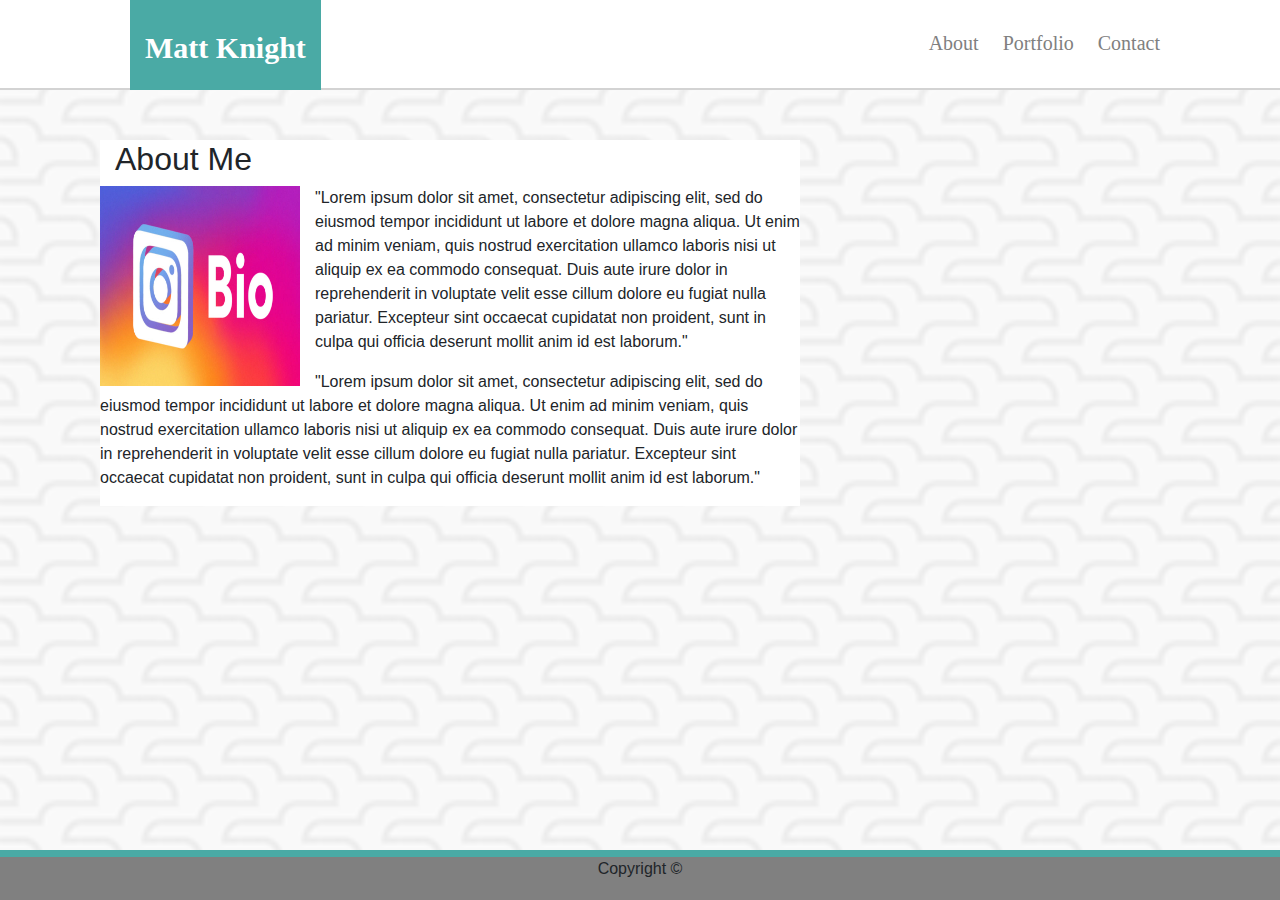
<file: index.html>
<!DOCTYPE html>
<html lang="en-us">

<head>

  <meta charset="UTF-8">
  <meta name="viewport" content="width=device-width, initial-scale=1.0">
  <meta http-equiv="X-UA-Compatible" content="ie=edge">

  <title>Bootstrap Basic Portfolio</title>

  
  <link rel="stylesheet" href="https://maxcdn.bootstrapcdn.com/bootstrap/4.0.0/css/bootstrap.min.css">

 
  <link rel="stylesheet" href="style.css" media="screen">

</head>

<body>

        <header id="header">
            
                <a href="index.html" id="my-name"><strong>Matt Knight</strong></a>
                <nav>
                <a href="index.html">About</a>
                <a href="portfolio.html">Portfolio</a>
                <a href="contact.html">Contact</a>
                </nav>
            
        </header>
        <div class="container main-container">
                <div class="row">
                    <div class="col-md-12">
                        <h2>About Me</h2>
                    </div>
                    
                    <div class="row">
                        <div class="col-md-12">
                            <img src="bio.jpeg">
                            <p>"Lorem ipsum dolor sit amet, consectetur adipiscing elit, sed do eiusmod tempor incididunt ut labore et dolore magna aliqua. Ut enim ad minim veniam, quis nostrud exercitation ullamco laboris nisi ut aliquip ex ea commodo consequat. Duis aute irure dolor in reprehenderit in voluptate velit esse cillum dolore eu fugiat nulla pariatur. Excepteur sint occaecat cupidatat non proident, sunt in culpa qui officia deserunt mollit anim id est laborum."
                              </p>
                              <p>"Lorem ipsum dolor sit amet, consectetur adipiscing elit, sed do eiusmod tempor incididunt ut labore et dolore magna aliqua. Ut enim ad minim veniam, quis nostrud exercitation ullamco laboris nisi ut aliquip ex ea commodo consequat. Duis aute irure dolor in reprehenderit in voluptate velit esse cillum dolore eu fugiat nulla pariatur. Excepteur sint occaecat cupidatat non proident, sunt in culpa qui officia deserunt mollit anim id est laborum."
                                  </p>
                        </div>
                    </div>
      
                </div>
            </div>
            <footer>
                <!-- <div class="container"> -->
                  Copyright &copy; 
                <!-- </div> -->
              </footer>
 
  <script type="text/javascript" src="https://cdnjs.cloudflare.com/ajax/libs/jquery/3.2.1/jquery.min.js"></script>

  
  <script src="https://maxcdn.bootstrapcdn.com/bootstrap/4.0.0/js/bootstrap.min.js"></script>
  </script>
</body>

</html>
</file>
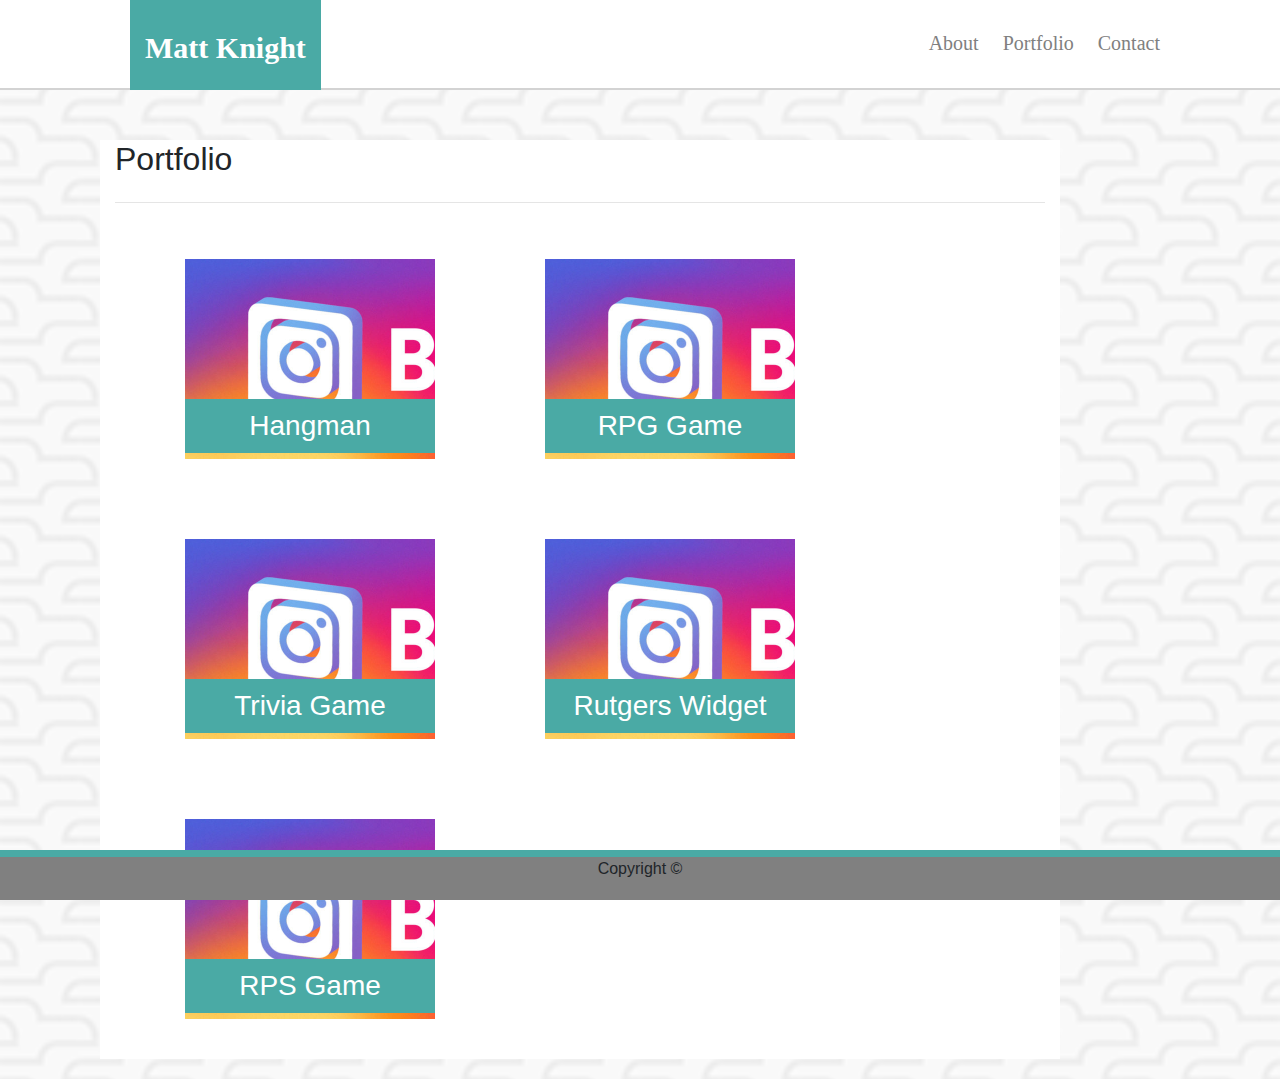
<file: portfolio.html>
<!doctype html>
<html lang="en">
  <head>
    <title>Title</title>
    
    <meta charset="utf-8">
    <meta name="viewport" content="width=device-width, initial-scale=1, shrink-to-fit=no">

    
    <link rel="stylesheet" href="https://stackpath.bootstrapcdn.com/bootstrap/4.3.1/css/bootstrap.min.css" integrity="sha384-ggOyR0iXCbMQv3Xipma34MD+dH/1fQ784/j6cY/iJTQUOhcWr7x9JvoRxT2MZw1T" crossorigin="anonymous">
    <link rel="stylesheet" href="style.css">
</head>
  <body>
    
      <header id="header">
            
          <a href="index.html" id="my-name"><strong>Matt Knight</strong></a>
          <nav>
          <a href="index.html">About</a>
          <a href="portfolio.html">Portfolio</a>
          <a href="contact.html">Contact</a>
          </nav>
      
  </header>
  <div class="container port-container">
      <div class="row">
        <div class="col-12">
          <h2>Portfolio</h2>
        </div>
      </div>
      <hr />
      <div class="row">
        <div class="col-md-12"> 
        
              <div class="box">
                  <h3>Hangman</h3>
              </div>
              <div class="box">
                  <h3>RPG Game</h3>
              </div>
              <div class="box">
                  <h3>Trivia Game</h3>
              </div>
              <div class="box">
                  <h3>Rutgers Widget</h3>
              </div>
              <div class="box">
                  <h3>RPS Game</h3>
              </div>
        </div>
      </div>
  </div>
  

  <footer>
    <!-- <div class="container"> -->
      Copyright &copy; 
    <!-- </div> -->
  </footer>
  </body>
</html>
</file>
<file: style.css>
body {
    background-image: url('beanstalk2.png');
    background-size: cover;
    background-repeat: no-repeat;
    margin-bottom: 0;
    
}


#header {
    background-color: #ffffff;
    box-shadow: 2px solid gray;
    width: 100%;
    height: 90px;
    margin: auto;
    font-family: 'Georgia', Times, 'Times New Roman', serif;
    border-bottom: 2px solid lightgray;
    
}


#my-name {
    float: left;
    background-color: #4aaaa5;
    height: 90px;
    padding-top: 25px;
    padding-left: 15px;
    padding-right: 15px;
    margin-left: 130px;
    font-size: 30px;
    /* width: 250px; */
    color: white;
    text-align: center;
    font-family: 'Georgia', Times, 'Times New Roman', serif;

}

a {
    text-decoration: none;
    padding: 10px;
    font-size: 20px;
    color: grey;
    font-family: 'Georgia', Times, 'Times New Roman', serif;
    
}

nav {
    float: right;
    padding-right: 110px;
    padding-top: 28px;
    color: gray;
    font-family: 'Georgia', Times, 'Times New Roman', serif;
}



.container {
    background-color: #ffffff;
    margin-top: 50px;
    width: 700px;
    margin-left: 100px;
    margin-bottom: 20px;

}

img {
    float: left;
    width: 200px;
    height: 200px;
    margin-right: 15px;
}

.submit-btn {
    background-color: #4aaaa5;
}

.block-header {
    color: #4aaaa5;
}
footer {
    width: 100%;
    margin: auto;
    clear: both;
    background-color: gray;
    height: 50px;
    text-align: center;
    margin-top: 50px;
    border-top: 7px solid #4aaaa5;
    margin-bottom: 0;
    position: fixed;
    bottom: 0;
}

.box {
    background-image: url('bio.jpeg');
    width: 250px;
    height: 200px;
    float: left;
    margin: 40px;
    margin-left: 70px;
    background-size: cover;
    background-repeat: no-repeat;

}
.port-container {
    width: 960px;
}

h3 {
    background-color: #4aaaa5;
    text-align: center;
    margin-top: 140px;
    color: #ffffff;
    padding: 10px;
}

/* @media screen and (max-width: 375px){ 
    #my-name {
    width: 100%;
    margin: 0 auto;
    text-align: center;
    
    }   

nav {
    width: 100%;
    text-align: center;
    padding-left: 100px;
    background-color: white;
    height: 80px;
    
} 
.container {
    margin-top: 100px;
    margin-left: 10px;
    margin-bottom: 15px;
    padding-bottom: 5px;
    
}
} */

@media screen and (max-width: 745px) {
    #my-name {
        width: 100%;
        margin: 0 auto;
        text-align: center;
        
    }
    nav {
        width: 100%;
        text-align: center;
        padding-left: 100px;
        background-color: white;
        height: 80px;
        
    }

    .container {
        margin-top: 100px;
        margin-left: 10px;
        margin-bottom: 15px;
        padding-bottom: 5px;
        
    }
    img {
        width: 500px;
        height: 500px;
        margin-top: 30px;
        margin-bottom: 10px;
    }

    p {
        clear: both;
    }

    .picbox {
        background-image: url('bio.jpeg');
        width: 250px;
        height: 250px;
        margin-left: 60px;
        background-size: contain;
        background-repeat: no-repeat;
    
    }

    }
</file>
